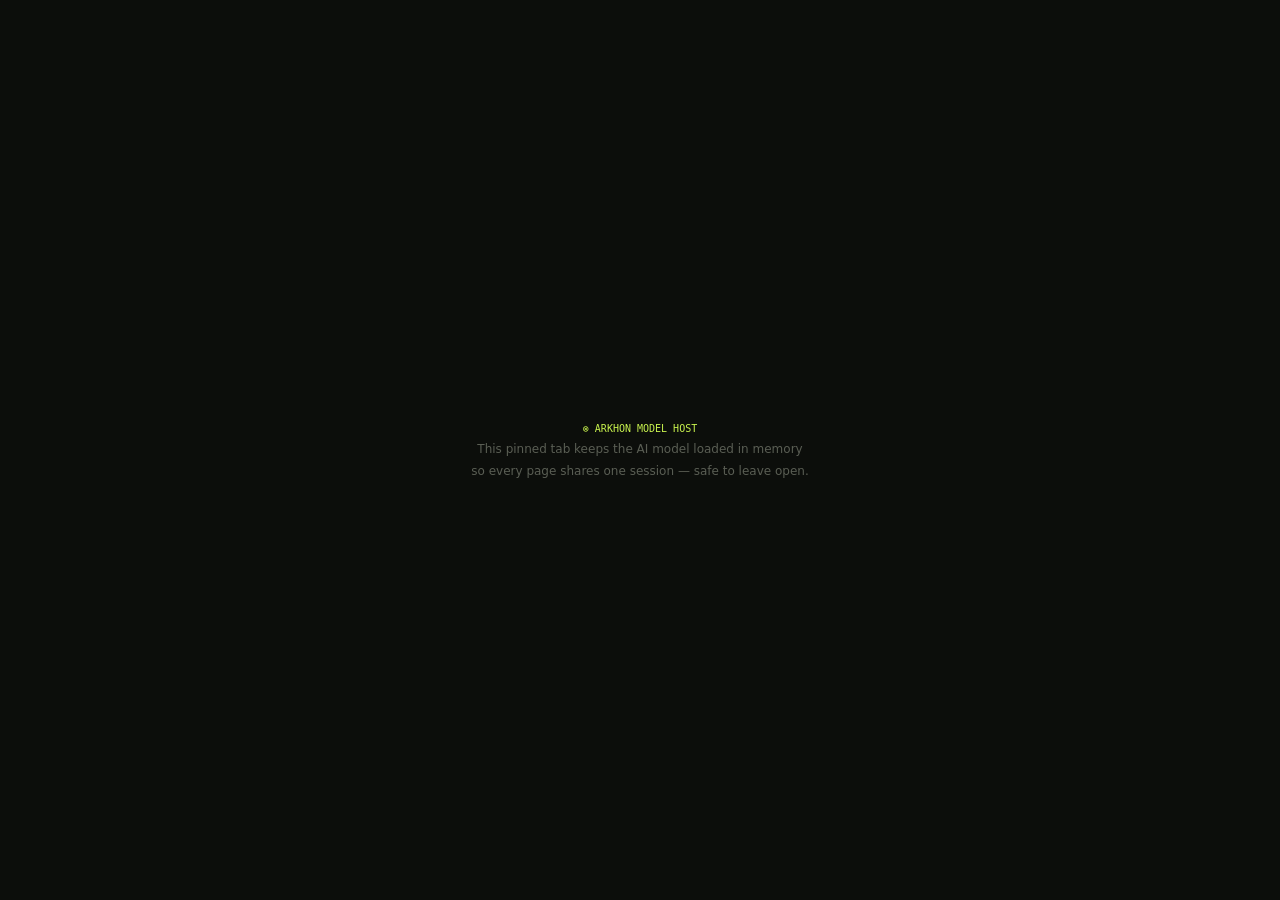
<file: model-host.html>
<!doctype html>
<html>
<head>
  <meta charset="utf-8"/>
  <title>Arkhon AI — Model Host</title>
  <link rel="icon" type="image/svg+xml" href="data:image/svg+xml,<svg xmlns='http://www.w3.org/2000/svg' viewBox='0 0 32 32'><rect width='32' height='32' rx='6' fill='%230c0e0b'/><text x='4' y='24' font-size='22' fill='%23c8f24e' font-family='monospace'>⊗</text></svg>">
  <style>
    body {
      font-family: 'Geist', system-ui, sans-serif;
      background: #0c0e0b;
      color: #5a5e54;
      display: flex;
      align-items: center;
      justify-content: center;
      height: 100vh;
      margin: 0;
      font-size: 12px;
    }
    p { text-align: center; line-height: 1.8; margin: 0; }
    span { color: #c8f24e; font-family: monospace; font-size: 10px; }
  </style>
</head>
<body>
  <p>
    <span>⊗ ARKHON MODEL HOST</span><br>
    This pinned tab keeps the AI model loaded in memory<br>
    so every page shares one session — safe to leave open.
  </p>
  <script src="lib/ort.min.js"></script>
  <script type="module" src="model-host.js"></script>
</body>
</html>
</file>
